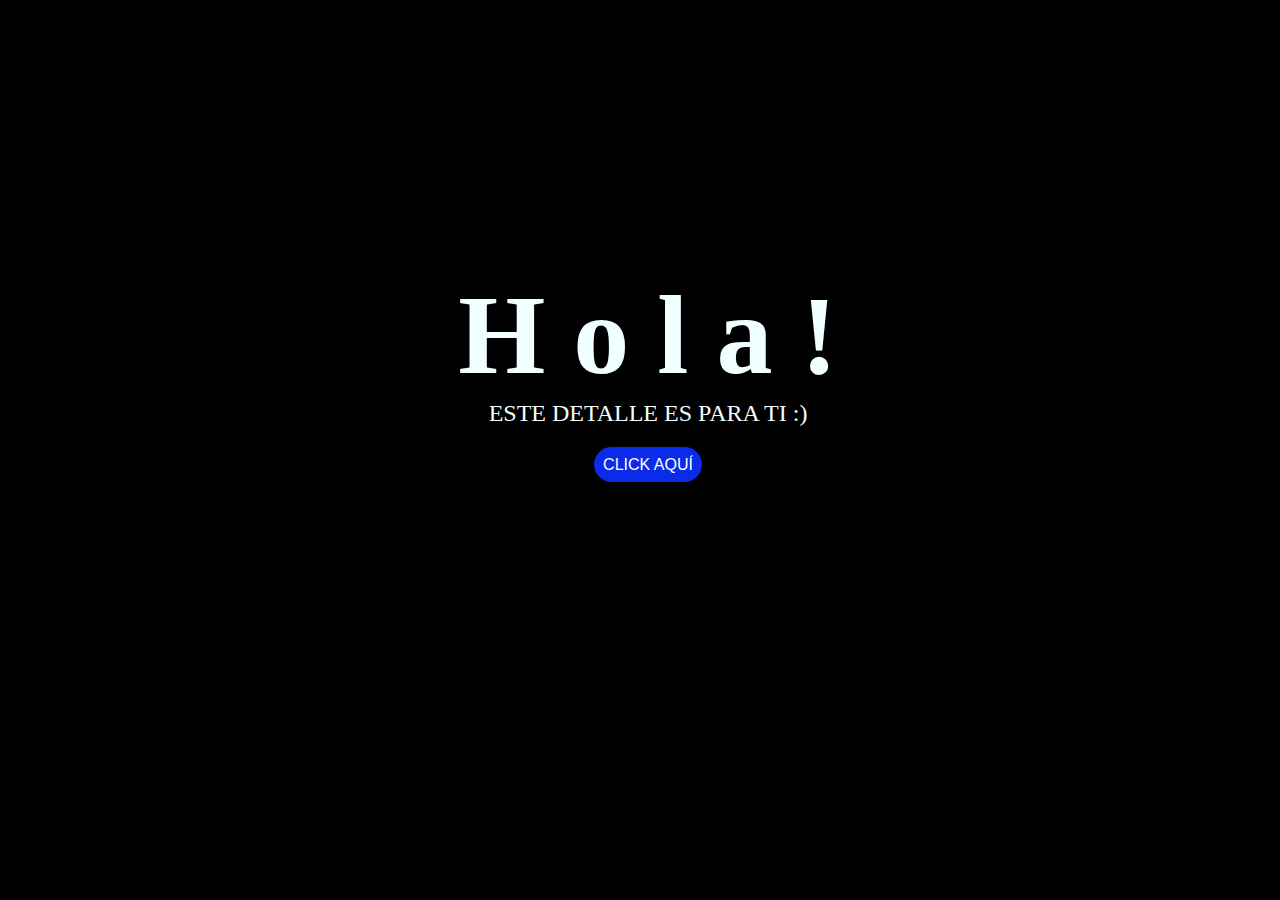
<file: index.html>
<!DOCTYPE html>
<html lang="en">
<head>
    <meta charset="UTF-8">
    <meta name="viewport" content="width=device-width, initial-scale=1.0">
    <link rel="stylesheet" href="css/style.css">
    <title>Flowers</title>
</head>
<body>

    <div class="greetings">
        <span>H</span>
        <span>o</span>
        <span>l</span>
        <span>a</span>
        <span>!</span>
    </div>
    <div class="description">
        <span>ESTE DETALLE ES PARA TI :)</span>
    </div>
    <div class="button">
        <button class="botones">
            <a href="./flower.html" style="color: #fff;">CLICK AQUÍ</a>
        </button>
    </div>
    
</body>
</html>
</file>
<file: css/style.css>
body{
    color: azure;
    width: 100%;
    height: 82vh;
    display: flex;
    flex-direction: column;
    align-items: center;
    justify-content: center;
    background-color: black;

}

.botones{
    padding: 9px;
    border-radius: 80px;
    background-color: transparent;
    border: none;
}

.botones a{
    background-color: #0a2be9;
    padding: 9px;
    border-radius: 80px;
    -webkit-border-radius: 80px;
    -moz-border-radius: 80px;
    -ms-border-radius: 80px;
    -o-border-radius:80px
}

.botones a:focus{
    background-color: rgb(50, 194, 194);
}

.greetings{
    font-size: 7rem;
    font-weight: 900;
}

.greetings > span{
    animation: glow 2.5s ease-in-out infinite;
}
@keyframes glow{
    0%, 100%{
        color: #fff;
        text-shadow: 0 0 12px #39c6d6, 0 0 100px #39c6d6;
    }
    10%, 90%{
        color: #111;
        text-shadow: none;
    }
}

.greetings > span:nth-child(2){
    animation-delay: .2s;
}

.greetings > span:nth-child(3){
    animation-delay: .4s;
}

.greetings > span:nth-child(4){
    animation-delay: .6s;
}

.greetings > span:nth-child(5){
    animation-delay: .8s;
}

.greetings > span:nth-child(6){
    animation-delay: .1s;
}

.description{
    font-size: 1.5rem;
    margin-bottom: 20px;
}

.button a{
    text-decoration: none;
    font-size: 1rem;
    color: #111;

}

@media screen and (max-width:574px){
    .greetings{
        display: block;
        font-size: 4rem;
        font-weight: 800;
        text-align: center;
    }
    .description{
        font-size: 2rem;
    }
    
    .button a{
        font-size: 1rem;
    }
}
</file>
